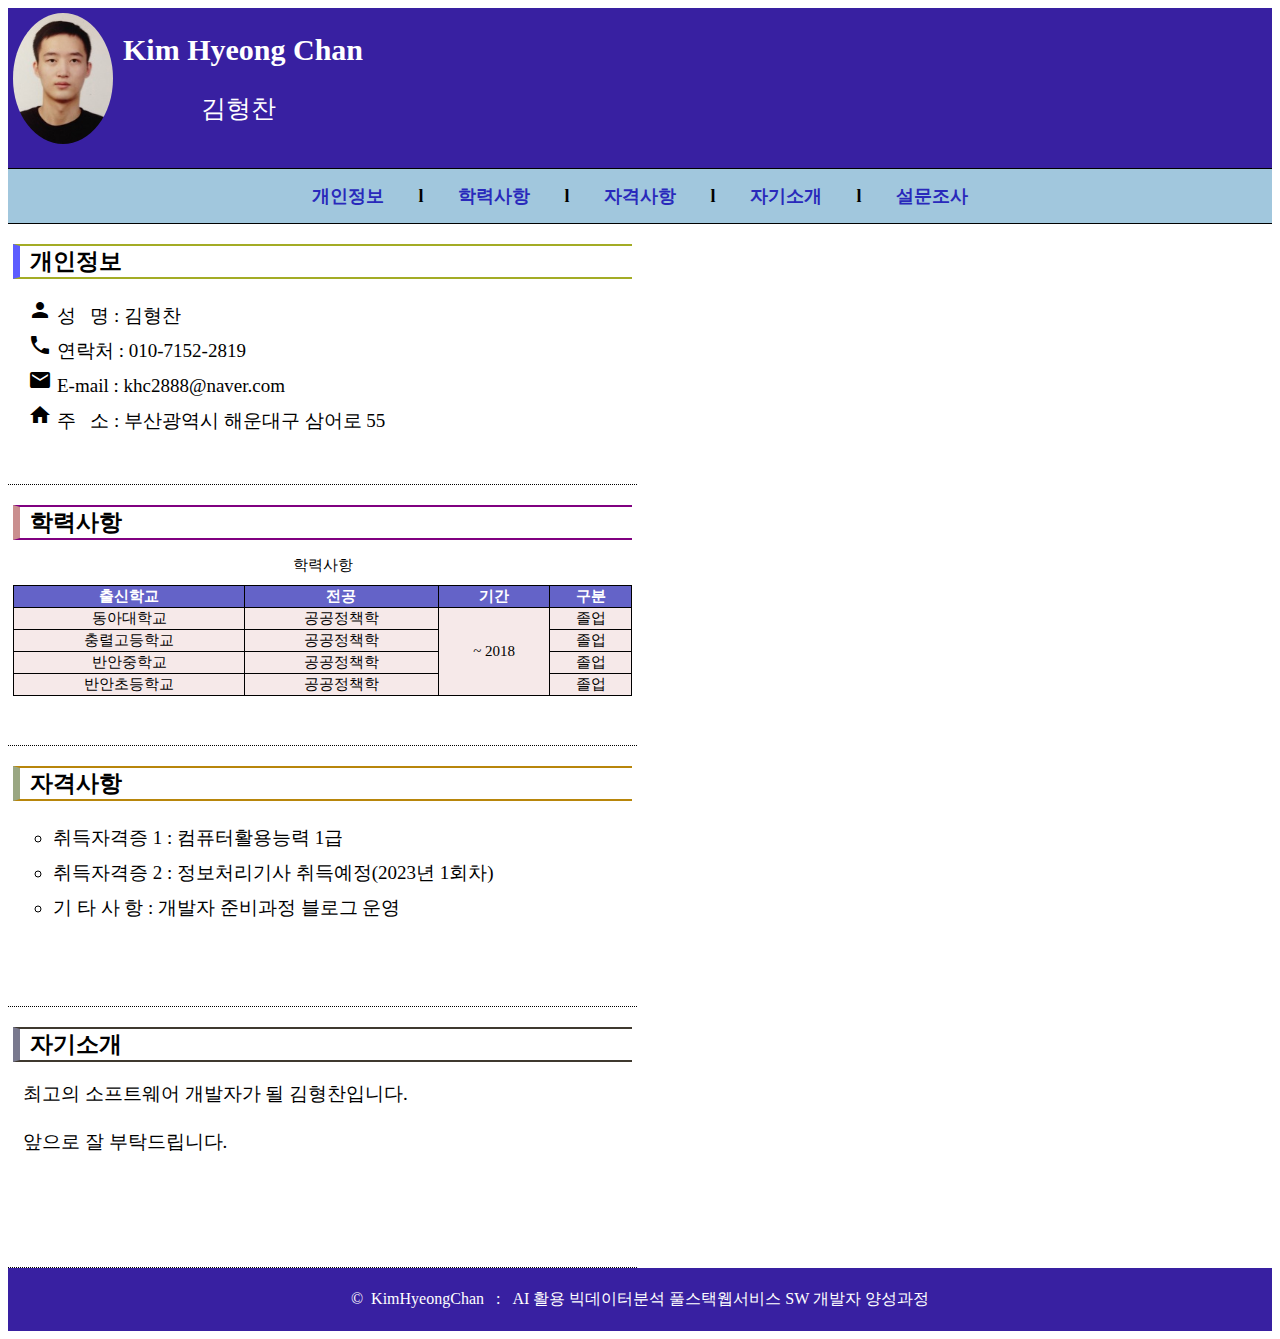
<file: index.html>
<!DOCTYPE html>
<html lang="ko">
    <head>
        <meta charset="UTF-8">
        <meta http-equiv="X-UA-Compatible" content="IE=edge">
        <meta name="viewport" content="width=device-width, initial-scale=1.0">
        <title>- Git Hosting</title>
        <link href="https://fonts.googleapis.com/icon?family=Material+Icons"
      rel="stylesheet">
        <link href="https://fonts.googleapis.com/icon?family=Material+Icons"
      rel="stylesheet">
        <link href="https://fonts.googleapis.com/icon?family=Material+Icons"
      rel="stylesheet">
        <link href="https://fonts.googleapis.com/icon?family=Material+Icons"
      rel="stylesheet">
        <link href="https://fonts.googleapis.com/icon?family=Material+Icons"
      rel="stylesheet">
        <link rel="stylesheet" type="text/css" href="style.css">
        <style>
            

            section{
                /* float: left; */
                font-size: 19px;
                padding: 5px 5px;
                width: 49%;
                height: 250px;
                border-bottom: 1px dotted black;
          
            }
            section span{
                margin-right: 5px;
            }
            #s4 p{
                padding-left: 10px;
            }
            .c0{
                border-style: none;
                font-size: 30px;
                
            }
            .c1{
                border-color: rgb(163, 172, 37) rgba(0, 0, 255, 0.637);
                
            }
            .c2{
                
                border-color: purple rgba(175, 85, 85, 0.658);
            }
            .c3{
                
                border-color: darkgoldenrod rgba(85, 107, 47, 0.596);
            }
            .c4{
                
                border-color: rgb(63, 57, 47) rgba(16, 16, 54, 0.562);
            }
            #s1 ol{
                list-style-type: none;
                padding-left: 15px;
            }                             /*앞에 구분기호 사라짐*/
            #s2 ul{
                list-style-type: circle;
            }
            #s3 ul{
                list-style-type: circle;
            }
            caption{
                text-align: center;
                margin-bottom: 10px;
            }
            table{
                width: 100%;
                border: solid 1px rgb(51, 38, 38);
                text-align: center;
                font-size: 15px;
                border-collapse: collapse;
                
            }
            td, th{
                border: solid 1px black;
            }

            th{
                background-color: rgba(36, 34, 177, 0.705);
                color: white;
            }
            td{
                background-color: rgba(165, 42, 42, 0.103);
            }
            
       
        </style>
        
    </head>
    <body>
        <!-- 시멘틱 태그 작성 -->
        <!-- 제목 영역-->
        <header>
            <div>
                <img src ="./IMG/photo.jpg" width="100">
            </div>
            <div>
            <h1 class="c0">Kim Hyeong Chan</h1>
            <p>김형찬</p>
            </div>
        </header>
        
        <!-- 메뉴 영역 - 네비게이션 영역-->
        <nav>
           <a href="index.html">개인정보</a>
           <span>l</span>
           <a href="index.html#s2">학력사항</a> 
           <span>l</span>
           <a href="index.html#s3">자격사항</a> 
           <span>l</span>
           <a href="index.html#s4">자기소개</a> 
           <span>l</span>
           <a href="survey.html">설문조사</a> 

        </nav>

        <!-- 내용 영역-->
        <section id = "s1">
        
    
            <h1 class="c1">개인정보</h1>
            
                
        <!-- 개인정보 내용 영역 -->
            <div>
            <ol>
                <li><span class="material-icons">
                    person
                    </span>성&nbsp;&nbsp;&nbsp;명 : 김형찬</li>
                    <li><span class="material-icons">
                    call
                    </span>연락처 : 010-7152-2819</li>
                    <li><span class="material-icons">
                    email
                    </span>E-mail : khc2888@naver.com</li>
                    <li><span class="material-icons">
                    home
                    </span>주&nbsp;&nbsp;&nbsp;소 : 부산광역시 해운대구 삼어로 55</li>
            </ol>
            </div>
        </section>
        <!-- 학력사항 내용 영역 -->
        <section id = "s2">
            <div>
                <h1 class="c2">학력사항</h1>
                
                <table>
                    <caption>학력사항</caption>
                    <thead>
                        <tr>
                            
                            <th>출신학교</th>
                            <th>전공</th>
                            <th>기간</th>
                            <th>구분</th>
                        </tr>
                    </thead>
                    <tbody>
                        
                        <tr>
                            <td>동아대학교</td>
                            <td>공공정책학</td>
                            <td rowspan="4">~ 2018</td>
                            <td>졸업</td>
                        </tr>
                        <tr>
                            <td>충렬고등학교</td>
                            <td>공공정책학</td>
                            
                            <td>졸업</td>
                        </tr>
                        <tr>
                            <td>반안중학교</td>
                            <td>공공정책학</td>
                            
                            <td>졸업</td>
                        </tr>
                        <tr>
                            <td>반안초등학교</td>
                            <td>공공정책학</td>
                            
                            <td>졸업</td>
                        </tr>
                    </tbody>
                </table>
 
            </div>
        </section>
        <!-- 자격사항 내용 영역 -->
        <section id = "s3">
            <div>
                <h1 class="c3">자격사항</h1>
                <ul>
                    <li>취득자격증 1 : 컴퓨터활용능력 1급</li>
                    <li>취득자격증 2 : 정보처리기사 취득예정(2023년 1회차)</li>
                    <li>기&nbsp;타&nbsp;사&nbsp;항 : 개발자 준비과정 블로그 운영</li>
                </ul>
            </div>
        </section>
        <!-- 자기소개 내용 영역 -->
        <section id = "s4">
            <div>
                <h1 class="c4">자기소개</h1>
                <p>최고의 소프트웨어 개발자가 될 김형찬입니다.<br><br>앞으로 잘 부탁드립니다.</p>
            </div>
        </section>
        <!-- 꼬리말 영역 -->
        <footer>
            <p>&copy; &nbsp;KimHyeongChan&nbsp;&nbsp; : &nbsp;&nbsp;AI 활용 빅데이터분석 풀스택웹서비스 SW 개발자 양성과정</p>
        </footer>

        
        
        
    </body>
</html>
</file>
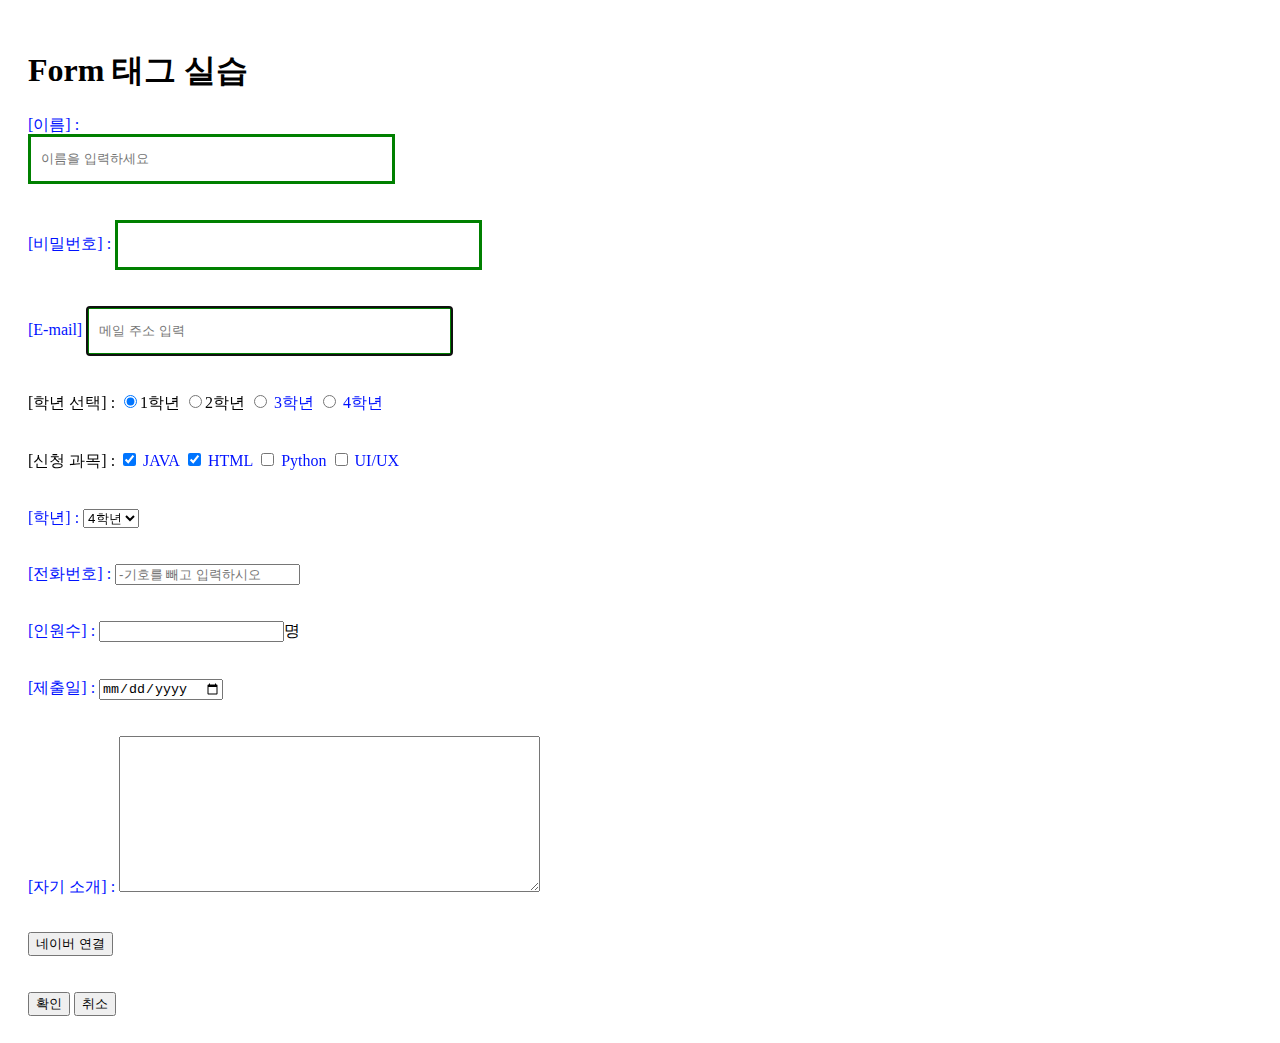
<file: 05-1.html>
<!DOCTYPE html>
<html lang="ko">

<head>
    <meta charset="UTF-8">
    <meta http-equiv="X-UA-Compatible" content="IE=edge">
    <meta name="viewport" content="width=device-width, initial-scale=1.0">
    <title>Form 태그 실습</title>
    <style>
        
        body {
            padding: 20px;
        }

        input[type=text],
        input[type=password],
        input[type=email],
        input[type=tell] {
            width: 30%;
            height: 50px;
            border: solid 3px green;
            padding: 10px;
            box-sizing: border-box;
        }

        label[for] {
            color: rgb(0, 17, 255);
            display: inline-block;
            height: 10px;
        }
    </style>
</head>

<body>
    <!--입력양식을 작성하는 태그-->
    <h1>Form 태그 실습</h1>

    <form name="myForm" method="get" action="result.html">
        <!-- 이름 입력 영역 -->
        <div>
            <label for="user_name">[이름] :</label><br>
            <input type="text" name="user_name" id="user_name" placeholder="이름을 입력하세요" required>
        </div>
        <br><br>
        <!-- 비밀번호 입력 영역 -->
        <div>
            <label for="user_pw">[비밀번호] :</label>
            <input type="password" name="user_pw" id="user_pw" maxlength="12" minlength="5" required>
            <!--required - 필수요소-->
        </div>
        <br><br>
        <!-- 메일 주소 입력 영역 -->
        <div>
            <label for="user_mail">[E-mail]</label>
            <input type="email" name="user_mail" id="user_mail" placeholder="메일 주소 입력" autofocus>
            <!--email 타입으로 하면 @없으면 확인안되게 함-->
        </div>
        <br><br>

        <!-- 학년 선택 영역 radio 버튼   id 는 똑같으면 안됨-->
        <div>
            [학년 선택] :
            <input type="radio" name="grade" id="grade1" value="1학년" checked>1학년 <!--기본값 checked-->
            <input type="radio" name="grade" id="grade2" value="2학년">2학년


            <input type="radio" name="grade" id="grade3" value="3학년">
            <label for="grade3">3학년</label>
            <input type="radio" name="grade" id="grade4" value="4학년">
            <label for="grade4">4학년</label>
        </div>
        <br><br>
        <!-- 신청 과목 선택 영역 -->
        <div>
            [신청 과목] :
            <input type="checkbox" name="ck_java" id="ck_java" value="자바" checked>
            <label for="ck_java">JAVA</label>
            <input type="checkbox" name="ck_html" id="ck_html" value="웹제작" checked>
            <label for="ck_html">HTML</label>
            <input type="checkbox" name="ck_python" id="ck_python" value="파이썬">
            <label for="ck_python">Python</label>
            <input type="checkbox" name="ck_uiux" id="ck_uiux" value="UIUX">
            <label for="ck_uiux">UI/UX</label>

        </div>
        <br><br>
        <!-- 학년 선택 영역- 셀렉트 -->
        <div>
            <label for="grade">[학년] : </label>
            <select name="grade" id="grade">
                <option value="1">1학년</option>
                <option value="2">2학년</option>
                <option value="3">3학년</option>
                <option value="4" selected>4학년</option> <!--기본값-->

            </select>
        </div>
        <br><br>
        <!--전화번호 입력 영역-->
        <div>
            <label for="user_tel">[전화번호] : </label>
            <input type="tel" name="user_tel" id="user_tel" placeholder="-기호를 빼고 입력하시오">
        </div>
        <br><br>
        <!--숫자 입력 영역-->
        <div>
            <label for="count">[인원수] : </label>
            <input type="number" name="count" id="count">명
        </div>
        <br><br>
        <!--날짜 입력 영역-->
        <div>
            <label for="date">[제출일] : </label>
            <input type="date" name="date" id="date">
        </div>
        <br><br>
        <!--자기소개 영역-->
        <div>
            <label for="user_info">[자기 소개] : </label>
            <textarea name="user_info" id="user_info" cols="50" rows="10"></textarea>
        </div>
        <br><br>
        <!--버튼으로 네이버 연결 영역-->
        <div>
            <input type="button" value="네이버 연결" onclick="javascript:window.open('http://www.naver.com')">
        </div>
        <br><br>
        <!--확인 취소 버튼 영역-->
        <div>
            <input type="submit" value="확인"> <!--submit은 form안에 들어가 있으면 action으로 지정한 곳으로 간다-->
            <input type="reset" value="취소">
        </div>

    </form>


</body>

</html>
</file>
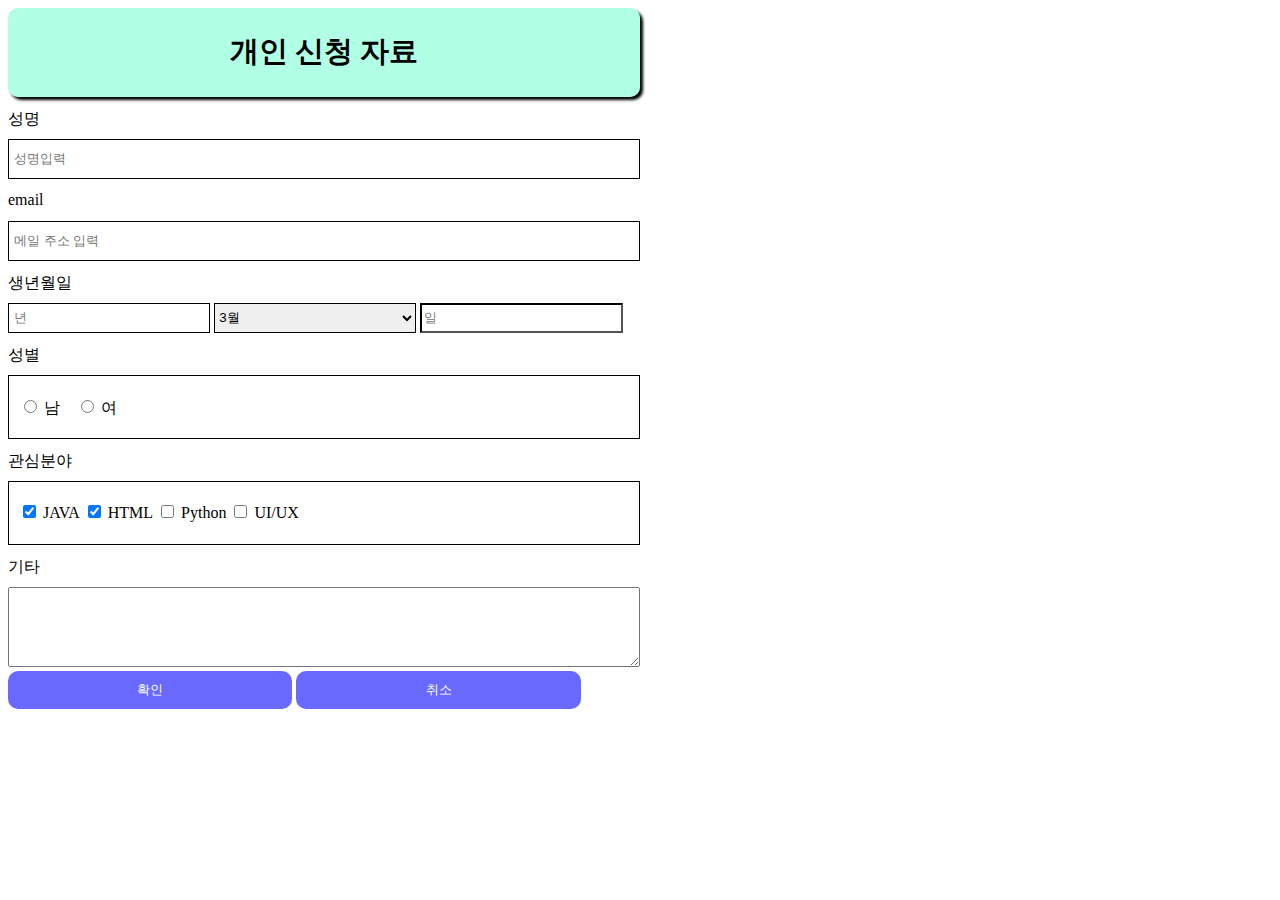
<file: 05-2.html>
<!DOCTYPE html>
<html lang="en">

<head>
    <meta charset="UTF-8">
    <meta http-equiv="X-UA-Compatible" content="IE=edge">
    <meta name="viewport" content="width=device-width, initial-scale=1.0">
    <title>개인신청 자료</title>
    <style>
        * {
            box-sizing: border-box;
        }

        .box1 {
            background-color: rgba(127, 255, 212, 0.61);
            border-radius: 10px;
            text-align: center;
            padding: 5px;
            box-shadow: 3px 3px 3px black;
        }

        .box1>h1 {
            font-weight: bold;
            font-size: 1.8em;
        }

        form {
            width: 50%;
        }
        label{
            margin-top: 12px;
            display: inline-block;
            height: 30px;            
        }
        /* label[for] {
        
        } */
       
        input[type=text],
        input[type=email] {
            width: 100%;
            height: 40px;
            border: solid 1px black;
            padding: 5px;
        }

        input[type=submit],
        input[type=reset] {
            background-color: rgba(0, 0, 255, 0.589);
            color: white;
            width: 45%;
            padding: 10px;
            border-radius: 10px;
            border: 0px;
        }

        #user_birth,
        #user_month,
        #user_day {
            width: 32%;
            height: 30px;
            border-color: black;
            

        }

        .box4 {
            border: solid 1px black;
            padding: 10px;
            width: 100%;
            height: auto;
        }

        textarea {
            width: 100%;
            height: 80px;
            box-sizing: border-box;
        }
    </style>
</head>

<body>

    <form name="myForm" method="post" action="result.html">
        <!--제목 영역-->
        <div class="box1">
            <h1>개인 신청 자료</h1>
        </div>
        <!--신청 영역-->
        <div class="box2">
            <div class="box3">
                <label for="user_name">성명</label><br> <!--이름 입력 영역-->
                <input type="text" name="user_name" id="user_name" placeholder="성명입력" required>
            </div>
            <div class="box3">
                <label for="user_mail">email</label><br> <!--성별 입력 영역-->
                <input type="email" name="user_email" id="user_email" placeholder="메일 주소 입력">
            </div>
            <div class="box3">
                <label for="user_birth">생년월일</label><br> <!--생년월일 입력 영역-->
                <input type="text" name="user_birth" id="user_birth" placeholder="년" required>
                <select name="user_month" id="user_month">
                    <option value="">월</option>
                    <option value="">1월</option>
                    <option value="">2월</option>
                    <option value="" selected>3월</option>
                    <option value="">4월</option>
                    <option value="">5월</option>
                    <option value="">6월</option>
                    <option value="">7월</option>
                    <option value="">8월</option>
                    <option value="">9월</option>
                    <option value="">10월</option>
                    <option value="">11월</option>
                    <option value="">12월</option>
                </select>
                <input type="number" name="user_day" id="user_day" placeholder="일">


            </div>
            <div class="box3">
                <label for="user_gender">성별</label> <!--성별 선택 영역, radio name 은 같게(하나만 선택해야 하기 때문에)-->
                <div class="box4">
                    <input type="radio" name="gender" id="gender_man" value="남자">
                    <label for="gender_man">남&nbsp;&nbsp;&nbsp;</label>
                    <input type="radio" name="gender" id="gender_woman" value="여자">
                    <label for="gender_woman">여</label>
                </div>



            </div>
            <div class="box3">
                <label for="priority">관심분야</label> <!--관심분야 선택 영역, 체크박스는 name 다 다르게-->
                <div class="box4">
                    <input type="checkbox" name="ck_java" id="ck_java" value="자바" checked>
                    <label for="ck_java">JAVA</label>
                    <input type="checkbox" name="ck_html" id="ck_html" value="웹제작" checked>
                    <label for="ck_html">HTML</label>
                    <input type="checkbox" name="ck_python" id="ck_python" value="파이썬">
                    <label for="ck_python">Python</label>
                    <input type="checkbox" name="ck_uiux" id="ck_uiux" value="UIUX">
                    <label for="ck_uiux">UI/UX</label>
                </div>

            </div>
            <div class="box3"> <!--기타 입력 영역-->
                <label for="user_content">기타</label>
                <textarea name="user_content" id="user_content"></textarea>

            </div>
            <!--전송버튼 영역-->
            <div class="box3">
                <input type="submit" value="확인">
                <input type="reset" value="취소">
            </div>
        </div> <!--box2의 종료-->






    </form>

</body>

</html>
</file>
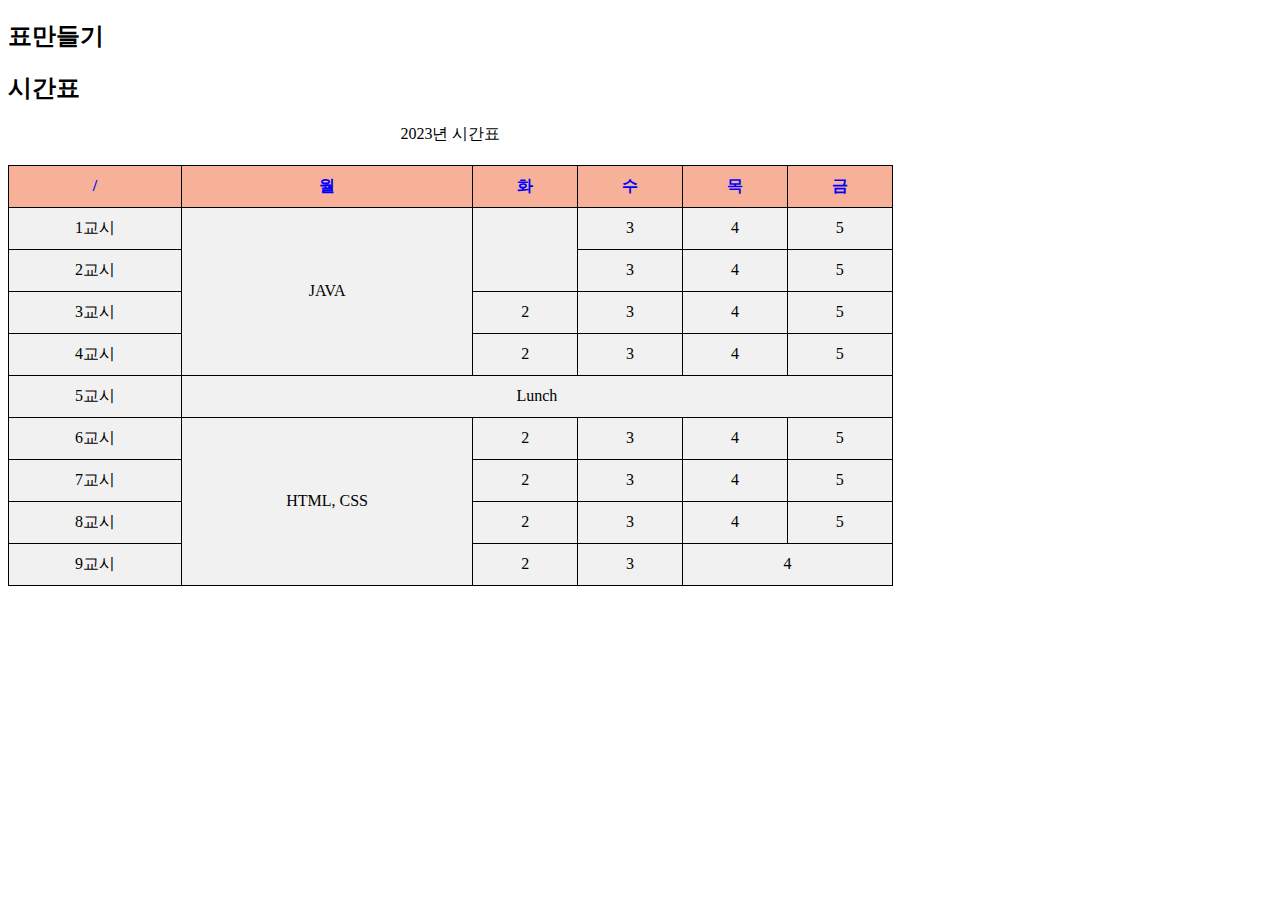
<file: table.html>
<!DOCTYPE html>
<html lang="en">

<head>
    <meta charset="UTF-8">
    <meta http-equiv="X-UA-Compatible" content="IE=edge">
    <meta name="viewport" content="width=device-width, initial-scale=1.0">
    <title>Document</title>
    <style>
        table {
            width: 70%;
            border: solid 1px black;
            background-color: rgba(0, 0, 0, 0.055);
            border-collapse: collapse;
            /*중복되는 표와 셀의 테두리를 한줄로 만든다*/
        }

        td,
        th {
            border: solid 1px black;
            padding: 10px;
            text-align: center;
        }

        th {
            font-size: bold;
            color: blue
        }

        thead {
            background-color: rgba(255, 68, 0, 0.37);
        }

        caption {
            padding-bottom: 20px;
        }
    </style>
</head>

<body>
    <h2>표만들기</h2>
    <div>
        <section>
            <h2>시간표</h2>
            <table>
                <caption>2023년 시간표</caption>
                <thead> <!--테이블 제목 줄-->
                    <tr>
                        <th>/</th>
                        <th>월</th>
                        <th>화</th>
                        <th>수</th>
                        <th>목</th>
                        <th>금</th>

                    </tr>

                </thead>
                <tbody>
                    <tr>
                        <td>1교시</td>
                        <td rowspan="4">JAVA</td>
                        <td rowspan="2"></td>
                        <td>3</td>
                        <td>4</td>
                        <td>5</td>
                    </tr>
                    <tr>
                        <td>2교시</td>


                        <td>3</td>
                        <td>4</td>
                        <td>5</td>
                    </tr>
                    <tr>
                        <td>3교시</td>

                        <td>2</td>
                        <td>3</td>
                        <td>4</td>
                        <td>5</td>
                    </tr>
                    <tr>
                        <td>4교시</td>

                        <td>2</td>
                        <td>3</td>
                        <td>4</td>
                        <td>5</td>
                    </tr>
                    <tr>
                        <td>5교시</td>
                        <td colspan="5">Lunch</td>

                    </tr>
                    <tr>
                        <td>6교시</td>
                        <td rowspan="4">HTML, CSS</td>
                        <td>2</td>
                        <td>3</td>
                        <td>4</td>
                        <td>5</td>
                    </tr>
                    <tr>
                        <td>7교시</td>

                        <td>2</td>
                        <td>3</td>
                        <td>4</td>
                        <td>5</td>
                    </tr>
                    <tr>
                        <td>8교시</td>

                        <td>2</td>
                        <td>3</td>
                        <td>4</td>
                        <td>5</td>
                    </tr>
                    <tr>
                        <td>9교시</td>

                        <td>2</td>
                        <td>3</td>
                        <td colspan="2">4</td>

                    </tr>
                </tbody>

            </table>
        </section>
    </div>
</body>

</html>
</file>
<file: style.css>
* {
    font-family: "맑은 고딕";
}
header, footer{
    padding: 5px;
    background-color: rgb(56, 32, 161);
    text-align: center;
    color: white;
}
h1 {
    border-style: solid;
    border-width: 2.5px 7px;
    padding-left: 10px;
    font-size: 23px;
    border-right: none;

}

li {
    line-height: 35px;
}
header{
    height: 150px;        /* 중요*/
  
}
img{
    border-style: none;
    border-radius: 50%;
    
}
header p {
    font-size: 25px;
}

header>div{
    float: left;
    
    
}
.c0{
    border-style: none;
    font-size: 30px;
    
}

nav{
    text-align: center;
    font-size: 18px;
    font-weight: bold;
    background-color: rgba(44, 129, 179, 0.445);
    padding: 15px;
    clear: both;
    border-top: solid 1px black;
    border-bottom: solid 1px black;
    
}
nav>a{
    margin: 0px 30px;              /*간격줬음*/
    padding: 10px 0px;
}   

a:link,a:visited{
    color: rgb(41, 41, 187);
    text-decoration: none;    /*밑줄 없앰*/
}

a:hover, a:active{
    color: brown;
    font-size: 20px;
}

footer{
    clear: both;
    
}
</file>
